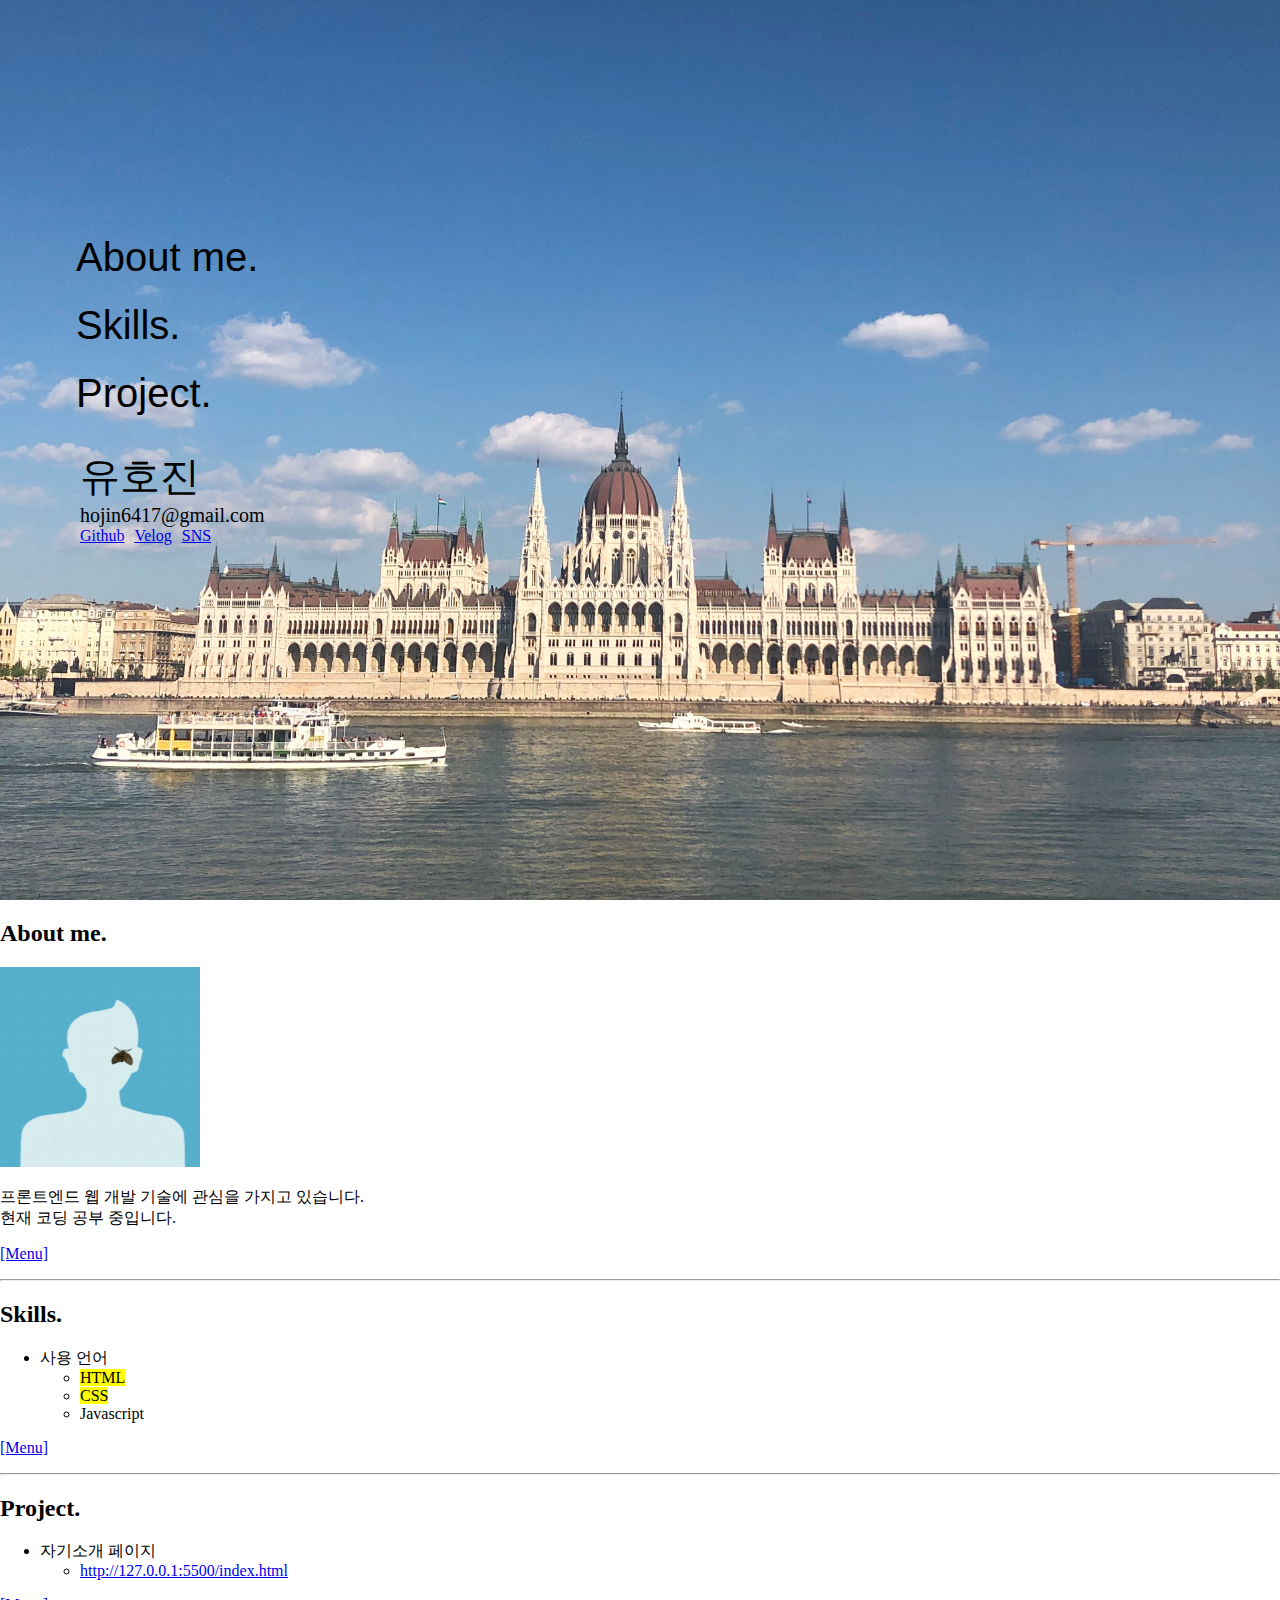
<file: index.html>
<!DOCTYPE html>
<html lang="kor">
<head>
    <meta charset="UTF-8">
    <meta http-equiv="X-UA-Compatible" content="IE=edge">
    <meta name="viewport" content="width=device-width, initial-scale=1.0">
    <title>Webpage</title>
    <link href="style.css" rel="stylesheet" type="text/css"/>
</head>
<body>

    <div class="background" id="menu">
    <div class="nav">      
        <div class="nav-item"><a href="#me1"><button>About me.</button></a></div>  
        <div class="nav-item"><a href="#skills"><button>Skills.</button></a></div>  
        <div class="nav-item"><a href="#Project"><button>Project.</button></a></div> 
        <div class="nav-name">유호진</div>
        <div class="nav-email"><figcaption>hojin6417@gmail.com</figcaption></div> 

    <div class="icon">
        <div class="icon-git"><a href="https://github.com/cil04105" target="_blank">Github</a></div>
        <div class="icon-velog"><a href="https://velog.io/@wls473" target="_blank">Velog</a></div>
        <div class="icon-sns"><a href="#" target="_blank">SNS</a></div>
        </div> 
    </div>
    </div>
</div>

<h2 id="me1">About me.</h2>
<img src="me_img.jpg" width="200" height="200">
<p>프론트엔드 웹 개발 기술에 관심을 가지고 있습니다.<br>
현재 코딩 공부 중입니다.<br>
<p><a href="#menu">[Menu]</a></p>

<hr>

<h2 id="skills">Skills.</h2>
<ul>
    <li>
    사용 언어
    <ul>
        <li><mark>HTML</mark></li>
        <li><mark>CSS</mark></li>
        <li>Javascript</li>
    </ul>
    </li>
</ul>
<p><a href="#menu">[Menu]</a></p>

<hr>

<h2 id="Project">Project.</h2>
<ul>
    <li>
    자기소개 페이지
    <ul>
        <li><a href="http://127.0.0.1:5500/index.html">http://127.0.0.1:5500/index.html</li>
    </ul>
    </li>
</ul>
<p><a href="#menu">[Menu]</a></p>



        </body>
</html>
</file>
<file: style.css>
body{
    margin:0;                      
    padding:0;
    box-sizing: border-box;
    
}

button{
    width: 200px;
    height: 40px;
    font-size: 40px;
    text-align: left;
    outline: none;
    border: none;
    background-color: transparent;
}

.background{
    width: 100vw;
    height: 100vh;
    background-image : url(./back.JPG);
    background-repeat : no-repeat;
    background-size: cover;
    background-position: center center;
    
}



.nav{
    height: 10px;
    position: absolute;
    top:25%;
    
}

.nav-email{
    margin-left: 80px;
    font-size: 20px;

}

.nav-item{
    margin-left: 70px;
    margin-bottom: 10px;
    font-size: 50px;
    
}

.nav-name{
    margin-top: 30px;
    margin-left: 80px;
    font-size: 40px;
}

.icon{
    height: 1px;
    margin-left: 80px;

    display: flex;
}

.icon-git{
    margin-right: 10px;
}

.icon-velog{
    margin-right: 10px;
}
</file>
